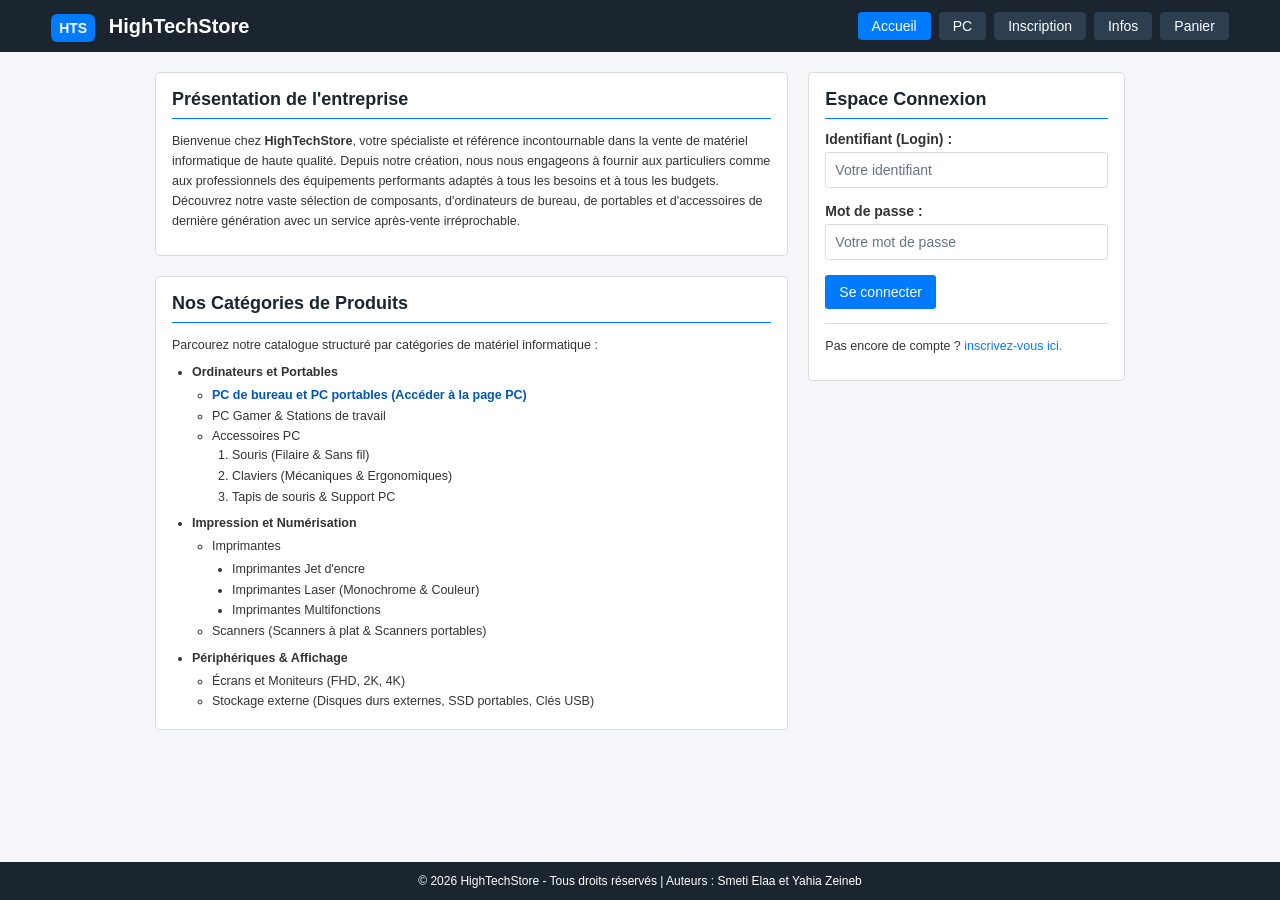
<file: index.html>
<!DOCTYPE html>
<html lang="fr">
<head>
    <meta charset="UTF-8">
    <meta name="viewport" content="width=device-width, initial-scale=1.0">
    <link rel="stylesheet" href="style/style.css">
    <title>Accueil</title>
</head>
<body>
    <header>
        <h1><span class="logo">HTS</span> HighTechStore</h1>
        <nav>
            <a class="btn btn-active" href="index.html">Accueil</a>
            <a class="btn" href="pages/pc.html">PC</a>
            <a class="btn" href="pages/inscription.html">Inscription</a>
            <a class="btn" href="pages/infos.html">Infos</a>
            <a class="btn" href="pages/Panier.html">Panier</a>
        </nav>
    </header>
    <div class="page">
        <main>
        <div class="card">
            <h2>Présentation de l'entreprise</h2>
            <p>Bienvenue chez <strong>HighTechStore</strong>, votre spécialiste et référence incontournable dans la vente de matériel informatique de haute qualité. Depuis notre création, nous nous engageons à fournir
            aux particuliers comme aux professionnels des équipements performants adaptés à tous les besoins et à tous les budgets. <br> Découvrez notre vaste sélection de composants, d'ordinateurs de bureau, de portables et d'accessoires de dernière génération avec un service après-vente irréprochable.
            </p>
        </div>
        <div class="card">
            <h2>Nos Catégories de Produits</h2>
            <p>Parcourez notre catalogue structuré par catégories de matériel informatique :</p>
                <ul class="list">
                        <li><strong>Ordinateurs et Portables</strong></li>
                        <ul class="list1">
                            <li id="pc"><a href="pages/pc.html">PC de bureau et PC portables (Accéder à la page PC)</a></li>
                            <li>PC Gamer & Stations de travail</li>
                            <li>Accessoires PC
                                <ol class="num">
                                    <li>Souris (Filaire & Sans fil)</li>
                                    <li>Claviers (Mécaniques & Ergonomiques)</li>
                                    <li>Tapis de souris & Support PC</li>
                                </ol>
                            </li>
                        </ul>
                        <li><strong>Impression et Numérisation</strong></li>
                        <ul class="list1">
                            <li>Imprimantes
                                <ul class="list1">
                                    <li>Imprimantes Jet d'encre</li>
                                    <li>Imprimantes Laser (Monochrome & Couleur)</li>
                                    <li>Imprimantes Multifonctions</li>
                                </ul>
                            </li>
                            <li>Scanners (Scanners à plat & Scanners portables)</li>
                        </ul>
                        <li><strong>Périphériques & Affichage</strong></li>
                        <ul class="list1">
                            <li>Écrans et Moniteurs (FHD, 2K, 4K)</li>
                            <li>Stockage externe (Disques durs externes, SSD portables, Clés USB)</li>
                        </ul>
                </ul>
        </div>
        </main>
        <aside class="card">
            <h2>Espace Connexion</h2>
            <form action="#" method="post">
                <label for="identi">Identifiant (Login) : </label>
                <input type="text" id="identi" name="identi" placeholder="Votre identifiant">
                <label for="password">Mot de passe : </label>
                <input type="password" id="password" name="password" placeholder="Votre mot de passe">
                <button type="submit">Se connecter</button>
                <p class="note">Pas encore de compte ? <a href="pages/inscription.html">inscrivez-vous ici.</a></p>
            </form>
        </aside>
    </div>
    <footer>
        <p>&copy; 2026 HighTechStore - Tous droits réservés | Auteurs : Smeti Elaa et Yahia Zeineb</p>
    </footer>
</body>
</html>
</file>
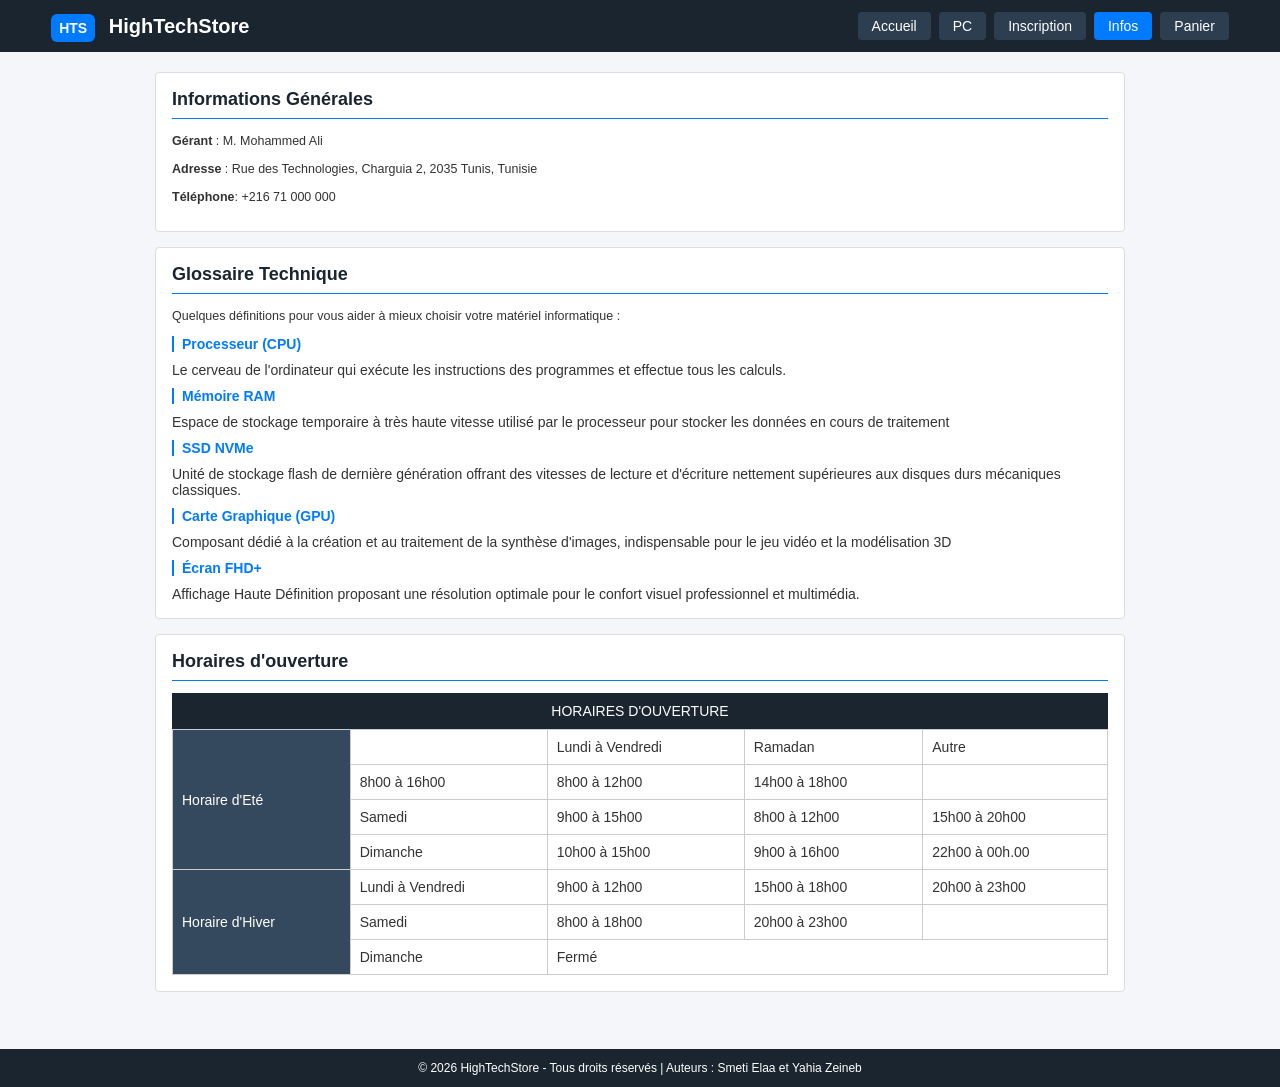
<file: pages/infos.html>
<!DOCTYPE html>
<html lang="fr">
  <head>
    <meta charset="UTF-8" />
    <meta name="viewport" content="width=device-width, initial-scale=1.0" />
    <title>Infos</title>
    <link rel="stylesheet" href="../style/style.css" />
  </head>
  <body>
    <header>
        <h1><span class="logo">HTS</span> HighTechStore</h1>
        <nav>
            <a class="btn" href="../index.html">Accueil</a>
            <a class="btn" href="pc.html">PC</a>
            <a class="btn" href="inscription.html">Inscription</a>
            <a class="btn btn-active" href="infos.html">Infos</a>
            <a class="btn" href="Panier.html">Panier</a>
        </nav>
    </header>
    <main>
        <div class="card">
            <h2>Informations Générales</h2>
            <p><strong>Gérant </strong>: M. Mohammed Ali</p>
            <p>
                <strong>Adresse </strong>: Rue des Technologies, Charguia 2, 2035
                Tunis, Tunisie
            </p>
            <p><strong>Téléphone</strong>: +216 71 000 000</p>
        </div>
        <div class="card">
            <h2>Glossaire Technique</h2>
        <p>
          Quelques définitions pour vous aider à mieux choisir votre matériel
          informatique :
        </p>
        <dl>
          <dt>Processeur (CPU)</dt>
          <dd>
            Le cerveau de l'ordinateur qui exécute les instructions des
            programmes et effectue tous les calculs.
          </dd>
          <dt>Mémoire RAM</dt>
          <dd>
            Espace de stockage temporaire à très haute vitesse utilisé par le
            processeur pour stocker les données en cours de traitement
          </dd>
          <dt>SSD NVMe</dt>
          <dd>
            Unité de stockage flash de dernière génération offrant des vitesses
            de lecture et d'écriture nettement supérieures aux disques durs
            mécaniques classiques.
          </dd>
          <dt>Carte Graphique (GPU)</dt>
          <dd>
            Composant dédié à la création et au traitement de la synthèse
            d'images, indispensable pour le jeu vidéo et la modélisation 3D
          </dd>
          <dt>Écran FHD+</dt>
          <dd>
            Affichage Haute Définition proposant une résolution optimale pour le
            confort visuel professionnel et multimédia.
          </dd>
        </dl>
        </div>
        <div class="card">
            <h2>Horaires d'ouverture</h2>
            <div class="tableau">
            <table>
          <caption>
            HORAIRES D'OUVERTURE
          </caption>
          <tr>
            <td class="tab" rowspan="4">Horaire d'Eté</td>
            <td></td>
            <td>Lundi à Vendredi</td>
            <td>Ramadan</td>
            <td>Autre</td>
          </tr>
          <tr>
            <td>8h00 à 16h00</td>
            <td>8h00 à 12h00</td>
            <td>14h00 à 18h00</td>
            <td></td>
          </tr>
          <tr>
            <td>Samedi</td>
            <td>9h00 à 15h00</td>
            <td>8h00 à 12h00</td>
            <td>15h00 à 20h00</td>
          </tr>
          <tr>
            <td>Dimanche</td>
            <td>10h00 à 15h00</td>
            <td>9h00 à 16h00</td>
            <td>22h00 à 00h.00</td>
          </tr>
          <tr>
            <td class="tab" rowspan="3">Horaire d'Hiver</td>
            <td>Lundi à Vendredi</td>
            <td>9h00 à 12h00</td>
            <td>15h00 à 18h00</td>
            <td>20h00 à 23h00</td>
          </tr>
          <tr>
            <td>Samedi</td>
            <td>8h00 à 18h00</td>
            <td>20h00 à 23h00</td>
            <td></td>
          </tr>
          <tr>
            <td>Dimanche</td>
            <td colspan="3">Fermé</td>
          </tr>
        </table>
            </div>
        </div>
    </main>
    <footer>
        <p>&copy; 2026 HighTechStore - Tous droits réservés | Auteurs : Smeti Elaa et Yahia Zeineb</p>
    </footer>
</body>
</html>
</file>
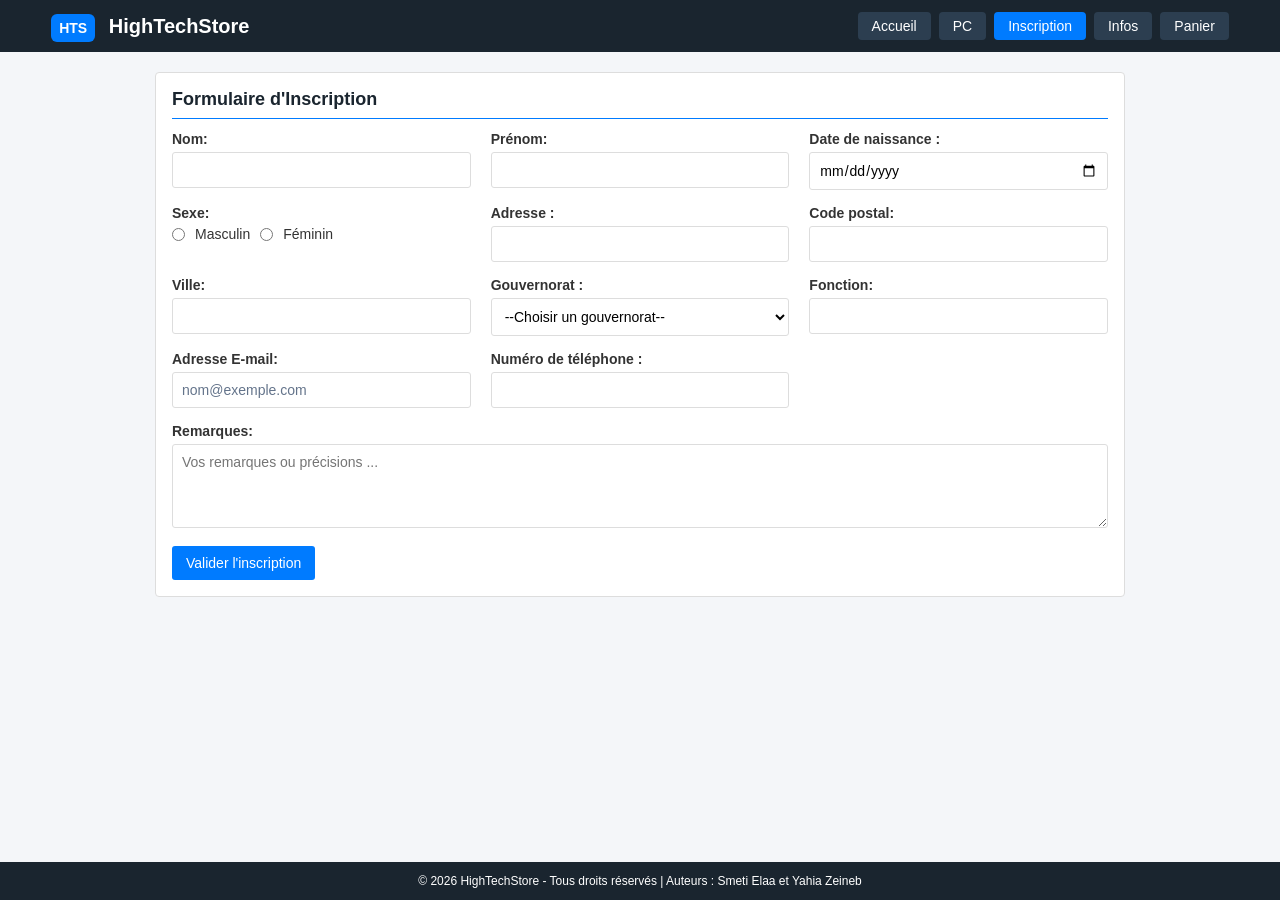
<file: pages/inscription.html>
<!DOCTYPE html>
<html lang="fr">
<head>
    <meta charset="UTF-8">
    <meta name="viewport" content="width=device-width, initial-scale=1.0">
    <title>Inscription</title>
    <link rel="stylesheet" href="../style/style.css" />
</head>
<body>
    <header>
        <h1><span class="logo">HTS</span> HighTechStore</h1>
        <nav>
            <a class="btn" href="../index.html">Accueil</a>
            <a class="btn" href="pc.html">PC</a>
            <a class="btn btn-active" href="inscription.html">Inscription</a>
            <a class="btn" href="infos.html">Infos</a>
            <a class="btn" href="Panier.html">Panier</a>
        </nav>
    </header>
    <main>
        <div class="card">
        <h2>Formulaire d'Inscription</h2>
        <form action="#" method="post">
            <div class="formulaire">
                <div>
                    <label for="nom">Nom:</label>
                    <input type="text" id="nom" name="nom" required />
                </div>
                <div>
                    <label for="Prénom">Prénom:</label>
                    <input type="text" id="Prénom" name="Prénom" required />
                </div>
                <div>
                    <label for="date">Date de naissance :</label>
                    <input type="date" id="date" name="date" required />
                </div>
                <div>
                    <label for="sexe">Sexe:</label>
                    <div class="grp-radio">
                        <input type="radio" id="Masculin" name="sexe" value="Masculin" required />
                        <label for="Masculin">Masculin</label>
                        <input type="radio" id="Féminin" name="sexe" value="Féminin" required />
                        <label for="Féminin">Féminin</label>
                    </div>
                </div>
                <div>
                    <label for="adresse">Adresse :</label>
                    <input type="text" id="adresse" name="adresse" required />
                </div>
                <div>
                    <label for="code">Code postal:</label>
                    <input type="text" id="code" name="code" required />
                </div>
                <div>
                    <label for="ville">Ville:</label>
                    <input type="text" id="ville" name="ville" required />
                </div>
                <div>
                    <label for="Gouvernorat">Gouvernorat :</label>
                    <select id="Gouvernorat" name="Gouvernorat" required>
                        <option value="">--Choisir un gouvernorat--</option>
                        <option value="Gouvernorat de Manouba">Gouvernorat de Manouba</option>
                        <option value="Gouvernorat de Tunis">Gouvernorat de Tunis</option>
                        <option value="Gouvernorat de Sousse">Gouvernorat de Sousse</option>
                    </select>
                </div>
                <div>
                    <label for="fonction">Fonction:</label>
                    <input type="text" id="fonction" name="fonction" />
                </div>
                <div>
                    <label for="mail">Adresse E-mail:</label>
                    <input type="email" id="mail" name="mail" placeholder="nom@exemple.com" required />
                </div>
                <div>
                    <label for="tel">Numéro de téléphone :</label>
                    <input type="text" id="tel" name="tel" required />
                </div>
            </div>
            <label for="remarque">Remarques:</label>
            <textarea id="remarque" name="remarque" placeholder="Vos remarques ou précisions ..." rows="4"></textarea>
            <button type="submit">Valider l'inscription</button>
        </form>
        </div>
    </main>
    <footer>
        <p>&copy; 2026 HighTechStore - Tous droits réservés | Auteurs : Smeti Elaa et Yahia Zeineb</p>
    </footer>
</body>
</html>
</file>
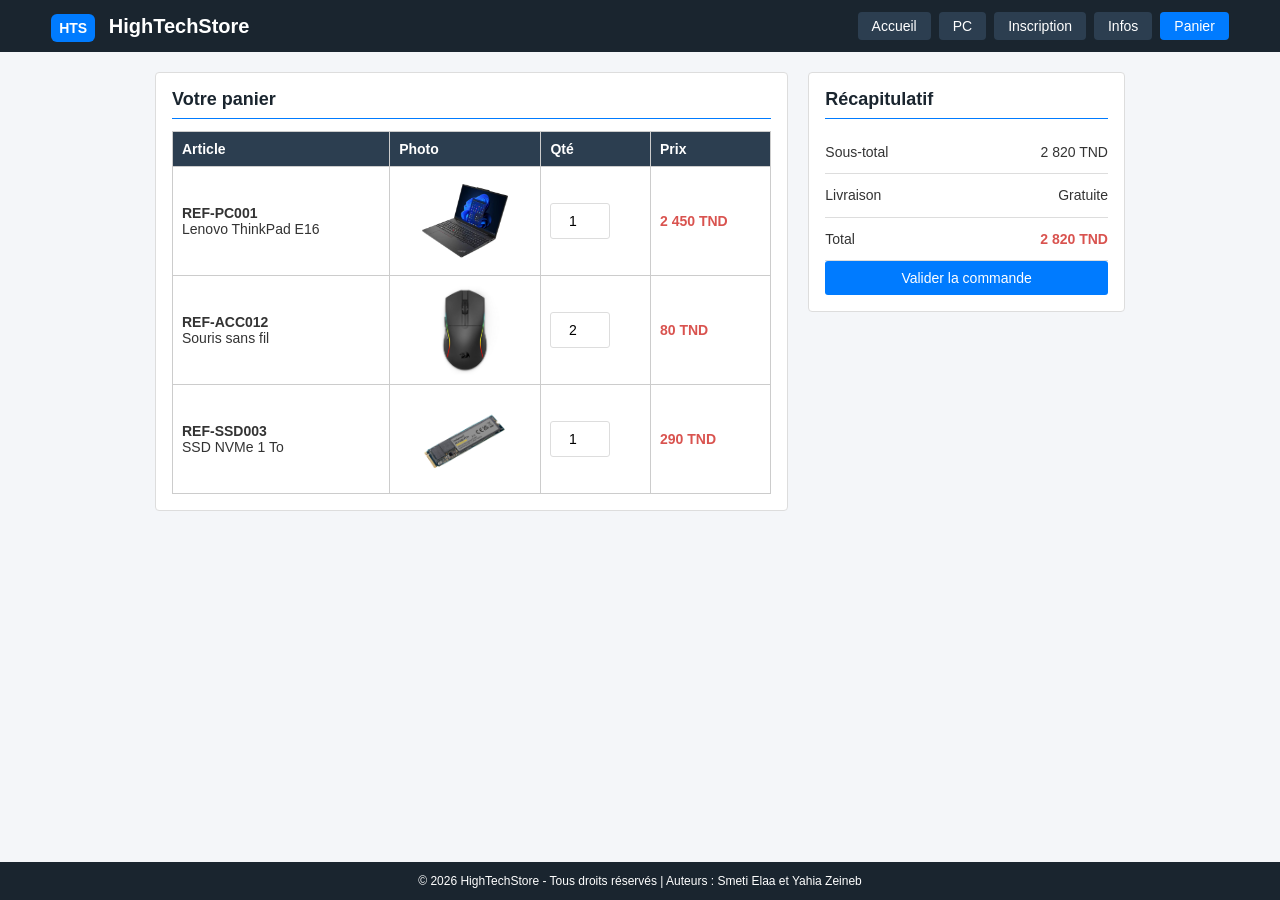
<file: pages/Panier.html>
<!DOCTYPE html>
<html lang="fr">
<head>
    <meta charset="UTF-8">
    <meta name="viewport" content="width=device-width, initial-scale=1.0">
    <title>Panier</title>
    <link rel="stylesheet" href="../style/style.css">
</head>
<body>
    <header>
        <h1><span class="logo">HTS</span> HighTechStore</h1>
        <nav>
            <a class="btn" href="../index.html">Accueil</a>
            <a class="btn" href="pc.html">PC</a>
            <a class="btn" href="inscription.html">Inscription</a>
            <a class="btn" href="infos.html">Infos</a>
            <a class="btn btn-active" href="Panier.html">Panier</a>
        </nav>
    </header>
     <div class="page">
    <main>
        <div class="card">
            <h2>Votre panier</h2>
            <div class="tableau">
                <table>
                    <thead>
                        <tr>
                            <th>Article</th>
                            <th>Photo</th>
                            <th>Qté</th>
                            <th>Prix</th>
                        </tr>
                    </thead>
                    <tbody>
                        <tr>
                            <td><strong>REF-PC001</strong><br>Lenovo ThinkPad E16</td>
                            <td><img src="../images/lenovo.avif" alt="lenovo" width=100></td>
                            <td><input class="qte" type="number" name="qte1" value="1" min="1"></td>
                            <td class="prix">2 450 TND</td>
                        </tr>
                        <tr>
                            <td><strong>REF-ACC012</strong><br>Souris sans fil</td>
                            <td><img src="../images/souris.jpg.jpeg" alt="souris" width=100></td>
                            <td><input class="qte" type="number" name="qte2" value="2" min="1"></td>
                            <td class="prix">80 TND</td>
                        </tr>
                        <tr>
                            <td><strong>REF-SSD003</strong><br>SSD NVMe 1 To</td>
                            <td><img src="../images/SSD NVMe 1 To.jpg.jpeg" alt=""></td>
                            <td><input class="qte" type="number" name="qte3" value="1" min="1"></td>
                            <td class="prix">290 TND</td>
                        </tr>
                    </tbody>
                </table>
            </div>
        </div>
    </main>
    <aside class="card recap">
            <h2>Récapitulatif</h2>
            <p class="ligne"><span>Sous-total</span><span>2 820 TND</span></p>
            <p class="ligne"><span>Livraison</span><span>Gratuite</span></p>
            <p class="ligne total"><span>Total</span><span class="prix">2 820 TND</span></p>
            <button type="button">Valider la commande</button>
    </aside>
    </div>
    <footer>
        <p>&copy; 2026 HighTechStore - Tous droits réservés | Auteurs : Smeti Elaa et Yahia Zeineb</p>
    </footer>
</body>
</html>
</file>
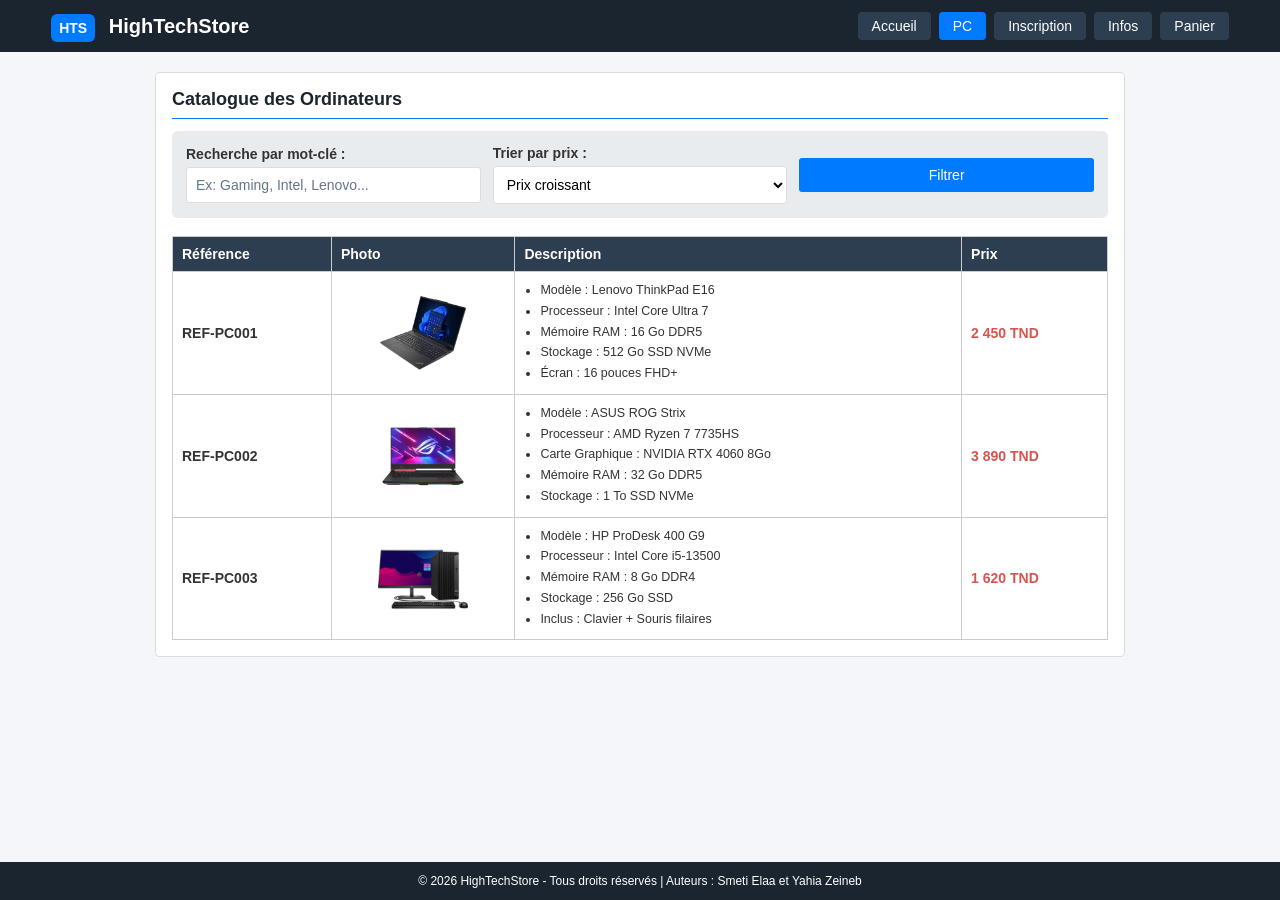
<file: pages/pc.html>
<!DOCTYPE html>
<html lang="fr">
<head>
    <meta charset="UTF-8">
    <meta name="viewport" content="width=device-width, initial-scale=1.0">
    <link rel="stylesheet" href="../style/style.css">
    <title>PC</title>
</head>
<body>
    <header>
        <h1><span class="logo">HTS</span> HighTechStore</h1>
        <nav>
            <a class="btn" href="../index.html">Accueil</a>
            <a class="btn btn-active" href="pc.html">PC</a>
            <a class="btn" href="inscription.html">Inscription</a>
            <a class="btn" href="infos.html">Infos</a>
            <a class="btn" href="Panier.html">Panier</a>
        </nav>
    </header>
    <main>
        <div class="card">
            <h2>Catalogue des Ordinateurs</h2>
                <form action="#" class="mot">
                    <div class="group">
                        <label for="clé">Recherche par mot-clé :</label>
                        <input type="text" id="clé" name="clé" placeholder="Ex: Gaming, Intel, Lenovo...">
                    </div>
                    <div class="group">
                        <label for="tri">Trier par prix :</label>
                        <select name="tri" id="tri">
                                                        <option value="croi" selected>Prix croissant</option>
                            <option value="décroi">Prix décroissant</option>
                        </select>
                    </div>
                    <div class="group">
                        <button type="submit">Filtrer</button>
                    </div>
                    
                </form>
                <div class="tableau">
                    <table>
                        <thead>
                            <tr>
                                <th>Référence</th>
                                <th>Photo</th>
                                <th>Description</th>
                                <th>Prix</th>
                            </tr>
                        </thead>
                        <tbody>
                            <tr>
                                <td><strong>REF-PC001</strong></td>
                                <td><img src="../images/lenovo.avif" alt="lenovo" width="100"></td>
                                <td>
                                    <ul>
                                        <li> Modèle : Lenovo ThinkPad E16</li>
                                        <li>Processeur : Intel Core Ultra 7</li>
                                        <li> Mémoire RAM : 16 Go DDR5</li>
                                        <li> Stockage : 512 Go SSD NVMe</li>
                                        <li> Écran : 16 pouces FHD+</li>
                                    </ul>
                                </td>
                                <td class="prix">2 450 TND</td>
                            </tr>
                            <tr>
                                <td><strong>REF-PC002</strong></td>
                                <td><img src="../images/ASUS ROG Strix.png" alt="asus" width="100"></td>
                                <td>
                                    <ul>
                                        <li> Modèle : ASUS ROG Strix</li>
                                        <li>Processeur : AMD Ryzen 7 7735HS</li>
                                        <li> Carte Graphique : NVIDIA RTX 4060 8Go</li>
                                        <li> Mémoire RAM : 32 Go DDR5</li>
                                        <li>Stockage : 1 To SSD NVMe</li>
                                    </ul>
                                </td>
                                <td class="prix">3 890 TND</td>
                            </tr>
                            <tr>
                                <td><strong>REF-PC003</strong></td>
                                <td><img src="../images/HP ProDesk 400 G9.jpg.jpeg" alt="hp" width="100"></td>
                                <td>
                                    <ul>
                                        <li> Modèle : HP ProDesk 400 G9</li>
                                        <li>Processeur : Intel Core i5-13500</li>
                                        <li>Mémoire RAM : 8 Go DDR4</li>
                                        <li>Stockage : 256 Go SSD</li>
                                        <li> Inclus : Clavier + Souris filaires</li>
                                    </ul>
                                </td>
                                <td class="prix">1 620 TND</td>
                            </tr>
                        </tbody>
                    </table>
                </div>
        </div>
    </main>
    <footer>
        <p>&copy; 2026 HighTechStore - Tous droits réservés | Auteurs : Smeti Elaa et Yahia Zeineb</p>
    </footer>
</body>
</html>
</file>
<file: style/style.css>
:root {
    /* Couleurs principales & Thème */
    --primary-color: #007bff;  /* Bleu principal (Boutons, Liens au survol, bordures) */
    --primary-hover: #0056b3;  /* Bleu foncé (Effet survol bouton/lien) */
    --dark-header: #1a252f;    /* Fond En-tête, Pied de page, Titre tableau */
    --dark-nav: #2c3e50;       /* Fond des boutons du menu de navigation */
    --dark-sub-header: #34495e;/* Sous-titres du tableau des horaires */

    /* Couleurs de fond */
    --bg-body: #f4f6f9;        /* Fond général de la page */
    --bg-card: #ffffff;        /* Fond des cartes / conteneurs */
    --bg-search: #e9ecef;      /* Fond de la barre de recherche */
    --bg-placeholder: #e2e8f0; /* Fond des emplacements d'images */

    /* Couleurs de texte */
    --text-primary: #333333;     /* Couleur de texte principal */
    --text-muted: #4a5568;       /* Texte de définition / secondaire */
    --text-light: #ffffff;       /* Texte clair sur fond sombre */
    --text-placeholder: #64748b; /* Texte des images d'illustration */
    --text-price: #d9534f;       /* Rouge pour l'affichage des prix */

    /* Couleurs de bordures */
    --border-color: #dddddd;       /* Bordures des cartes */
    --border-table: #cccccc;       /* Bordures des tableaux */
    --border-placeholder: #cbd5e1; /* Bordures des espaces images */
}


* {
  margin: 0;
  padding: 0;
  box-sizing: border-box;
}
body {
  font-family: Arial, Helvetica, sans-serif;
  background-color: var(--bg-body);
  color: var(--text-primary);
  font-size: 14px;
  min-height: 100vh;
  display: flex;
  flex-direction: column;
}
a {
  color: var(--primary-color);
  text-decoration: none;
}
a:hover {
  color: var(--primary-hover);
}


header {
  background: var(--dark-header);
  color: var(--text-light);
  padding: 12px 4%;
  display: flex;
  justify-content: space-between;
  align-items: center;
  flex-wrap: wrap;
  gap: 12px;
}
header h1 {
  font-size: 20px;
}
.logo {
  background-color: var(--primary-color);
  padding: 6px 8px;
  border-radius: 6px;
  font-size: 14px;
  margin-right: 8px;
}
nav {
  display: flex;
  flex-wrap: wrap;
  gap: 8px;
}
.btn {
  background-color: var(--dark-nav);
  color: var(--text-light);
  padding: 6px 14px;
  border-radius: 4px;
  font-size: 14px;

}
.btn:hover {
  background-color: var(--primary-hover);
  color: var(--text-light);
}
.btn-active {
  background-color: var(--primary-color);
}
footer {
  background: var(--dark-header);
  color: var(--text-light);
  text-align: center;
  padding: 12px;
  margin-top: 22px;
  font-size: 12px;
}


main,
.page {
  flex: 1;
  width: 100%;
  max-width: 1000px;
  margin: 20px auto;
  padding: 0 15px;
}
.page {
  display: grid;
  grid-template-columns: 1fr;
  gap: 20px;
  align-items: start;
}
.page main {
  margin: 0;
  padding: 0;
  max-width: none;
  display: grid;
  gap: 20px;
}
.card {
  background: var(--bg-card);
  border: 1px solid var(--border-color);
  border-radius: 4px;
  padding: 16px;
  margin-bottom: 15px;
}
.page .card {
  margin-bottom: 0;
}

h2 {
  color: var(--dark-header);
  font-size: 18px;
  font-weight: 700;
  border-bottom: 1px solid var(--primary-color);
  padding-bottom: 8px;
  margin-bottom: 12px;
}
.card p {
  font-size: 12.5px;
  line-height: 1.6;
  margin-bottom: 8px;
}
.card li {
  font-size: 12.5px;
  line-height: 1.5;
  margin-bottom: 2px;
}
.list {
  list-style-type: disc;
  padding-left: 20px;
  font-weight: normal;
}
.list > li {
  font-weight: bold;
  margin-top: 8px;
}
.list1 {
  list-style-type: disc;
  padding-left: 20px;
  font-weight: normal;
  margin-top: 4px;
}
.list1 li {
  font-weight: normal;
}
.list1 {
  list-style-type: circle;
}
.list1 ul {
  list-style-type: disc;
}
.num {
  list-style-type: decimal;
  padding-left: 20px;
}
#pc a {
  color: var(--primary-hover);
  font-weight: bold;
}
dt {
  border-left: 2px solid var(--primary-color);
  padding-left: 8px;
  margin-top: 10px;
  margin-bottom: 10px;
  color: var(--primary-color);
  font-weight: bold;
}
.note {
  margin-top: 14px;
  padding-top: 12px;
  border-top: 1px solid var(--border-color);
}


label {
  display: block;
  font-weight: bold;
  margin-bottom: 5px;
}
input,
select,
textarea {
  width: 100%;
  padding: 9px;
  border: 1px solid var(--border-color);
  border-radius: 3px;
  font: inherit;
  background: white;
  margin-bottom: 15px;
}
input::placeholder {
  color: var(--text-placeholder);
}
input:focus,
select:focus,
textarea:focus {
  outline: none;
  border-color: var(--primary-color);
  box-shadow: 0 0 0 2px rgba(0, 123, 255, 0.2);
}
button {
  display: inline-block;
  background: var(--primary-color);
  color: white;
  border: 0;
  border-radius: 3px;
  padding: 9px 14px;
  cursor: pointer;
  font: inherit;
}
button:hover {
  background: var(--primary-hover);
}
.formulaire {
  display: grid;
  grid-template-columns: 1fr;
  gap: 0 20px;
}
.grp-radio {
  display: flex;
  align-items: center;
  gap: 10px;
  margin-bottom: 15px;
}
.grp-radio input {
  width: auto;
  margin-bottom: 0;
}
.grp-radio label {
  font-weight: normal;
  margin-bottom: 0;
}
.mot {
  background-color: var(--bg-search);
  padding: 14px;
  border-radius: 6px;
  margin-bottom: 18px;
  display: flex;
  flex-wrap: wrap;
  gap: 12px;
  align-items: center;
  width: 100%;
}
.group {
  display: flex;
  flex-direction: column;
  flex: 1 1 40%;
}
.group input,
.group select {
  width: 100%;
  margin-bottom: 0;
}


.tableau {
  overflow-x: auto;
}
table {
  width: 100%;
  border-collapse: collapse;
  background: white;
}
caption {
  text-align: center;
  background-color: var(--dark-header);
  color: var(--text-light);
  padding: 10px;
}
th,
td {
  border: 1px solid var(--border-table);
  padding: 9px;
  text-align: left;
  vertical-align: middle;
}
th {
  background-color: var(--dark-nav);
  color: white;
}
.tab {
  background-color: var(--dark-sub-header);
  color: var(--text-light);
}
td img {
  width: 90px;
  display: block;
  margin: 0 auto;
}
td ul {
  font-size: 12px;
  padding-left: 16px;
}
.prix {
  color: var(--text-price);
  font-weight: bold;
}
input.qte {
  width: 60px;
  text-align: center;
  margin-bottom: 0;
}
.recap .ligne {
  display: flex;
  justify-content: space-between;
  padding: 10px 0;
  margin-bottom: 0;
  border-bottom: 1px solid var(--border-color);
  font-size: 14px;
}
.recap button {
  width: 100%;
}


@media (min-width: 768px) {
  .page {
    grid-template-columns: 2fr 1fr;
  }
  .formulaire {
    grid-template-columns: repeat(3, 1fr);
  }
  .mot {
    flex-wrap: nowrap;
  }
  .group {
    flex: 1;
  }
}
</file>
